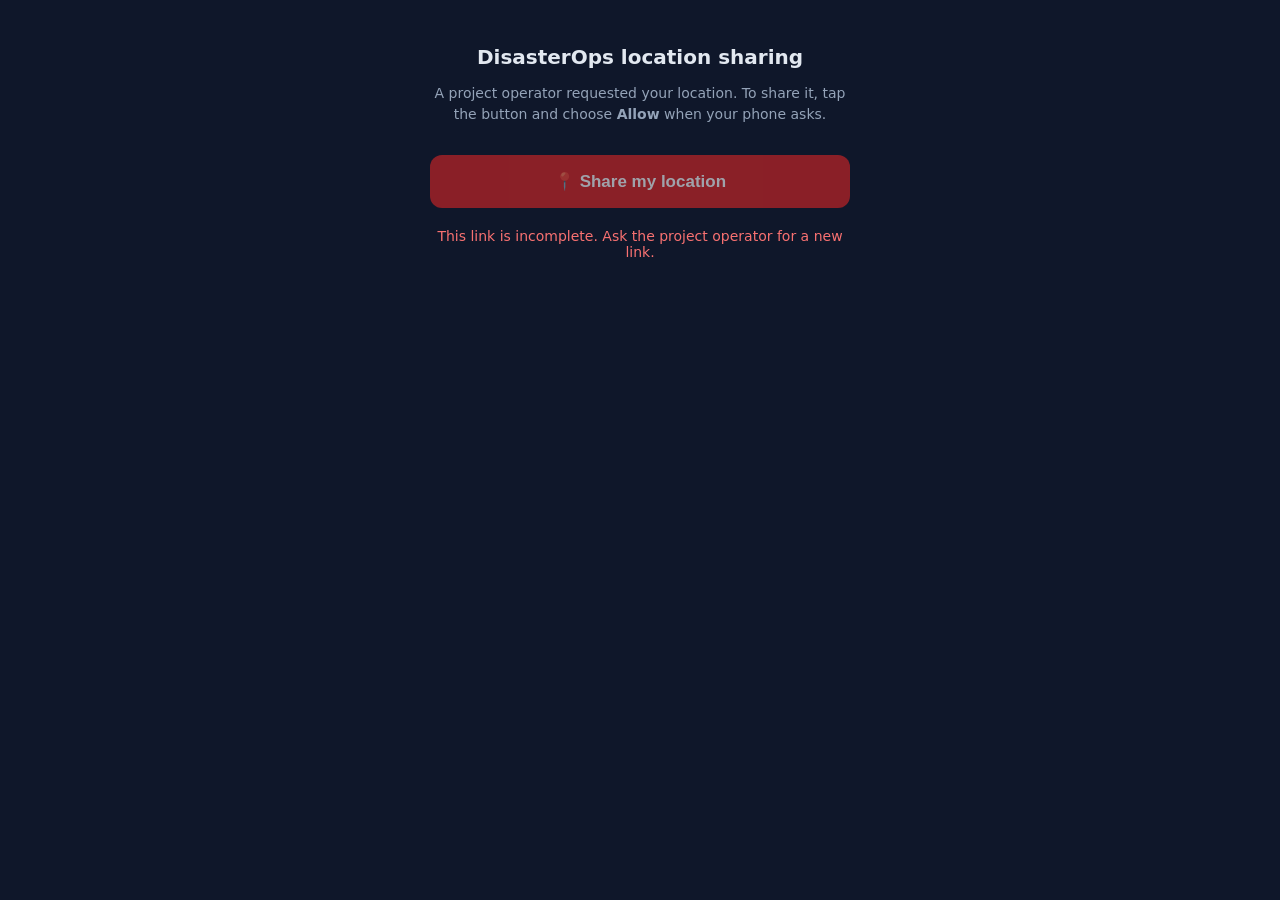
<file: share_location.html>
<!doctype html>
<html lang="en">
<head>
  <meta charset="utf-8" />
  <meta name="viewport" content="width=device-width, initial-scale=1" />
  <title>Share Location – DisasterOps</title>
  <style>
    body { margin: 0; font-family: system-ui, sans-serif; background: #0f172a; color: #e2e8f0; }
    main { max-width: 420px; margin: 0 auto; padding: 32px 16px; text-align: center; }
    h1 { font-size: 20px; margin-bottom: 8px; }
    p { color: #94a3b8; font-size: 14px; line-height: 1.5; }
    button { width: 100%; padding: 16px; font-size: 17px; font-weight: 700; border: 0; border-radius: 12px;
             background: #dc2626; color: #fff; margin-top: 16px; cursor: pointer; }
    button:disabled { opacity: .6; }
    #msg { margin-top: 20px; font-size: 14px; white-space: pre-line; }
    .ok { color: #34d399; } .err { color: #f87171; }
  </style>
</head>
<body>
<main>
  <h1>DisasterOps location sharing</h1>
  <p>A project operator requested your location. To share it, tap the button and choose <b>Allow</b> when your phone asks.</p>
  <button id="shareBtn">📍 Share my location</button>
  <div id="msg"></div>
</main>
<script>
  const token = new URLSearchParams(location.hash.slice(1)).get('t');
  history.replaceState(null, '', location.pathname);
  const btn = document.getElementById('shareBtn');
  const msg = document.getElementById('msg');

  function show(text, cls) { msg.className = cls || ''; msg.textContent = text; }

  if (!token) { btn.disabled = true; show('This link is incomplete. Ask the project operator for a new link.', 'err'); }

  btn.addEventListener('click', () => {
    if (!navigator.geolocation) { show('Your browser cannot read location.', 'err'); return; }
    btn.disabled = true;
    show('Getting your GPS position…');

    navigator.geolocation.getCurrentPosition(async pos => {
      const { latitude, longitude, accuracy } = pos.coords;
      show(`Position found (±${Math.round(accuracy)} m). Sending…`);
      try {
        const res = await fetch('/api/v1/locate/submit', {
          method: 'POST',
          headers: { 'Content-Type': 'application/json' },
          body: JSON.stringify({ token, latitude, longitude, accuracy_meters: accuracy })
        });
        if (!res.ok || (await res.json()).status !== 'received') throw new Error();
        show('DisasterOps received your location.', 'ok');
      } catch (e) {
        btn.disabled = false;
        show('Location receipt could not be confirmed. Retry or ask the project operator for a new link.', 'err');
      }
    }, err => {
      btn.disabled = false;
      const reasons = { 1: 'Location permission was denied. Allow it in browser settings and try again.',
                        2: 'Location unavailable. Turn on GPS / Location and try again.',
                        3: 'Timed out. Move near a window or outdoors and try again.' };
      show(reasons[err.code] || err.message, 'err');
    }, { enableHighAccuracy: true, timeout: 20000, maximumAge: 0 });
  });
</script>
</body>
</html>
</file>
